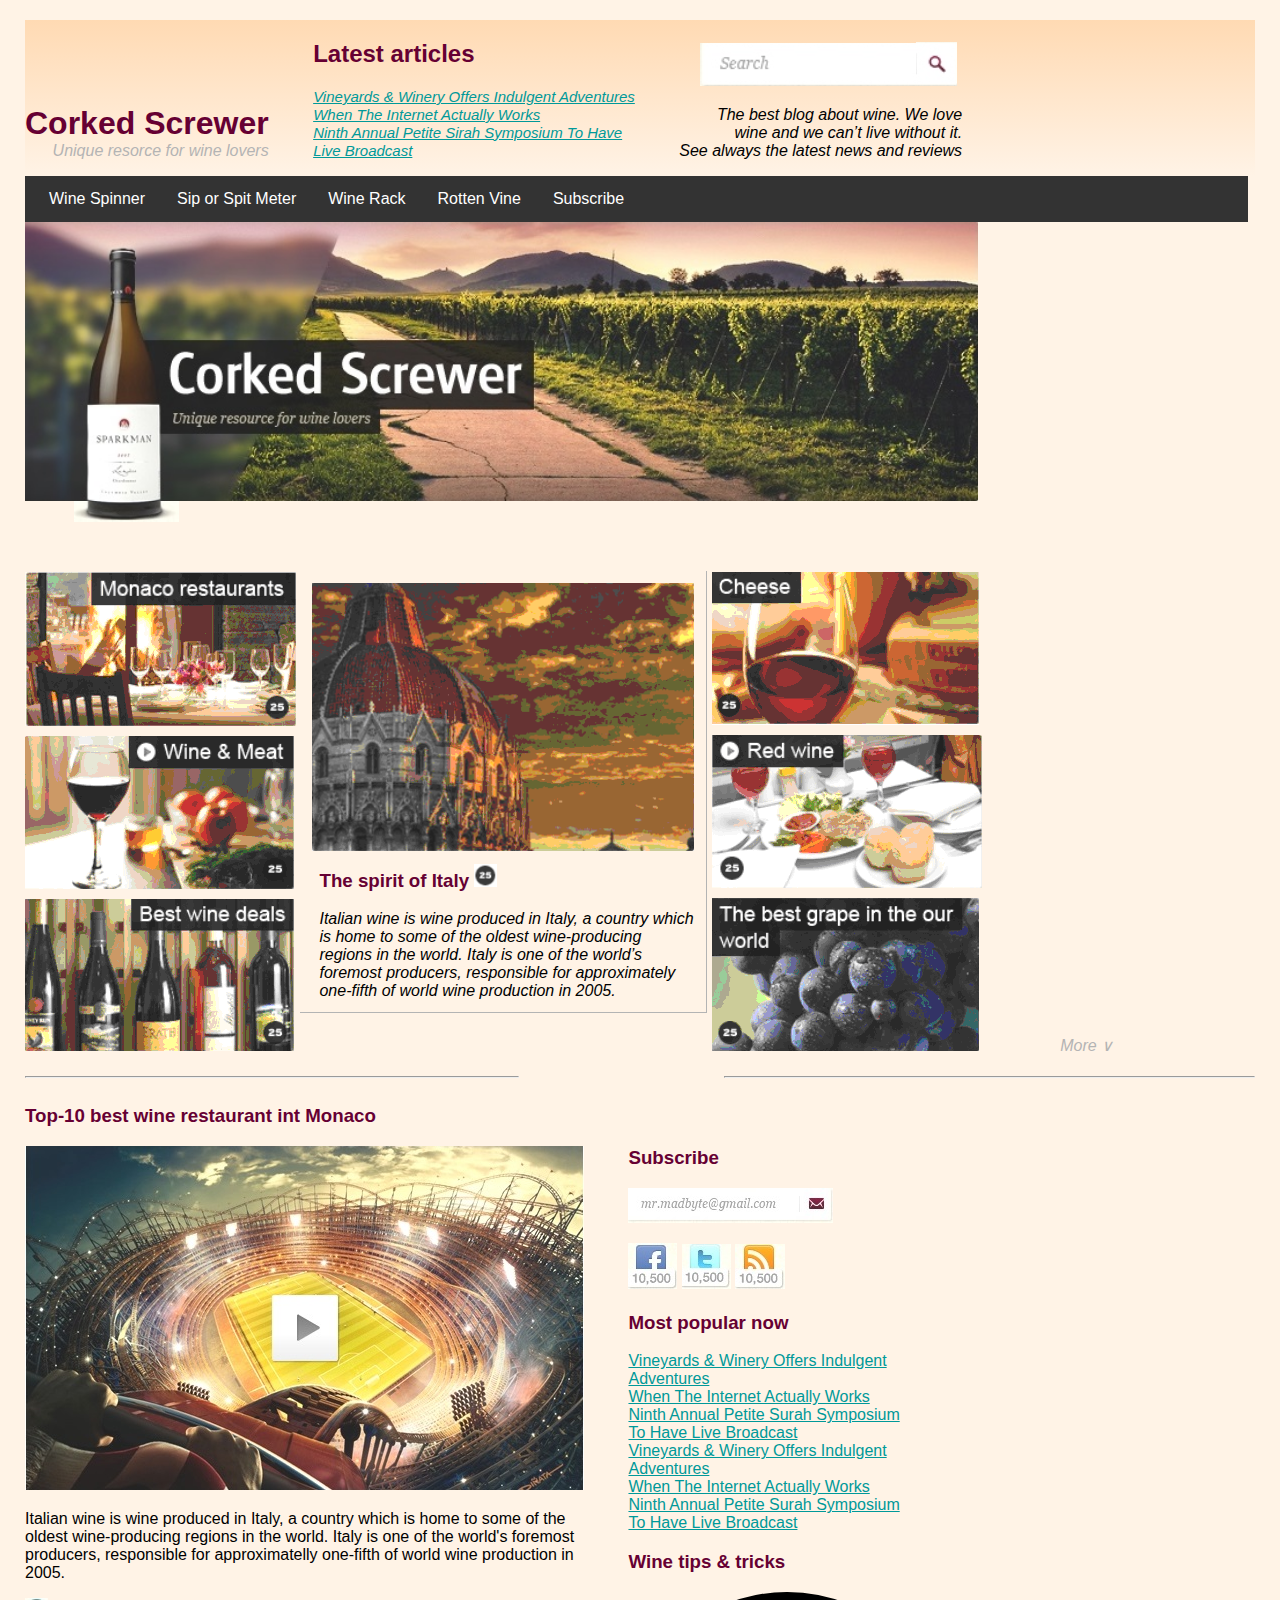
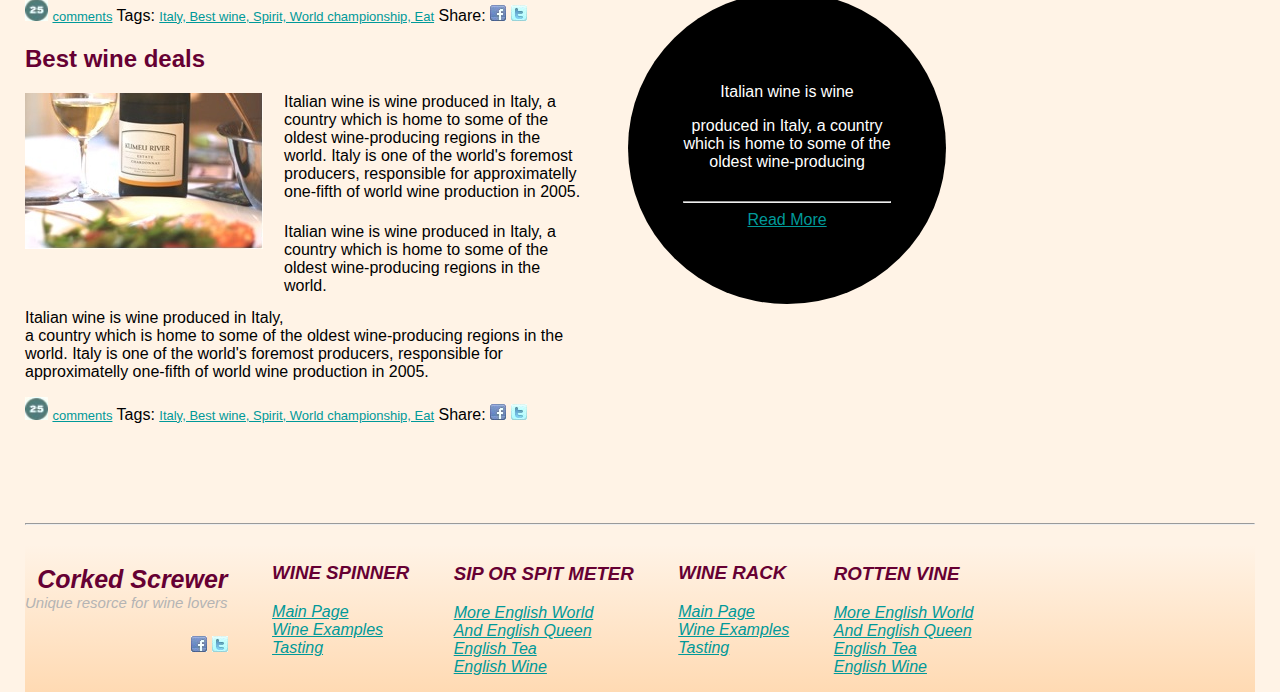
<file: Corked-Screwer/index.htm>
<!DOCTYPE html>
<html lang="en">
<head>
	<meta charset="UTF-8">
	<link rel="stylesheet" type="text/css" href="css/styles.css">
	<title>Corked Screwer</title>
</head>
<body>
<header>
	<div id="div-corked">
		<h1 id="h1-corced"> Corked Screwer</h1>
	<span>Unique resorce for wine lovers</span>
	</div>
	<div class="ib">
		<ul class="none">
			<h2>Latest articles </h2>
			<li><a href="#" class="header-a">Vineyards &amp; Winery Offers Indulgent Adventures</a></li>
			<li><a href="#" class="header-a">When the Internet Actually Works</a></li>
			<li><a href="#" class="header-a">Ninth Annual Petite Sirah Symposium to Have</a></li>
			<li><a href="#" class="header-a">Live Broadcast</a></li>
		</ul>
	</div>

	<div class="ib" id="div-notice">
	<img src="img/search.png" alt="">
	<img src="img/picture.png" alt="" id="div-img-notice">
		<ul class="none">
			<li>The best blog about wine. We love</li>
			<li>wine and we can’t live without it.</li>
			<li>See always the latest news and reviews</li>
	</div>
</header>

<ul class="ul-navigator-bar">
	<li class="li-navigator-bar"><a href="#wine-spinner" class="li-a-nav-bar">Wine Spinner</a></li>
	<li class="li-navigator-bar"><a href="#" class="li-a-nav-bar">Sip or Spit Meter</a></li>
	<li class="li-navigator-bar"><a href="#" class="li-a-nav-bar">Wine Rack</a></li>
	<li class="li-navigator-bar"><a href="#" class="li-a-nav-bar">Rotten Vine</a></li>
	<li class="li-navigator-bar"><a href="#" class="li-a-nav-bar">Subscribe</a></li>
</ul>


<img src="img/vine1.jpg" alt="" id="img-vine1-big">
<img src="img/vine2.jpg" alt="" id="img-vine2-smoll">

<div class="ib">
	<img src="img/img1.png" alt="" class="b">
	<img src="img/img2.png" alt="" class="img">
	<img src="img/img3.png" alt="" class="img">
</div>

<div id="second-div" class="ib">
	<img src="img/img4.png" alt="" class="b" id="img-casle">
	<h3 id="h3-title">The spirit of Italy</h3>
	<img src="img/cost.png" alt="" id="img-cost">
	<i id="i">Italian wine is wine produced in Italy, a country which is home to some of the oldest wine-producing regions in the world. Italy is one of the world’s foremost producers, responsible for approximately one-fifth of world wine production in 2005.</i>
</div>

<div class="ib">
	<img src="img/img5.png" alt="" class="b">
	<img src="img/img6.png" alt="" class="img">
	<img src="img/img7.png" alt="" class="img">
</div>

<hr id="hr-left"></hr>
<i id="i-more"> More &#8744;</i>
<hr id="hr-right"></hr>

<div class="ib" id="div-many-photos">
	<h3 class="b">Top-10 best wine restaurant int Monaco</h3>
	<img src="img/video.jpg" alt="">
	<p>Italian wine is wine produced in Italy, a country which is home to some of the oldest wine-producing regions in the world. Italy is one of the world's foremost producers, responsible for approximatelly one-fifth of world wine production in 2005.</p>
	<img src="img/cost-blue.jpg" alt="" class="img-cost-blue">
	<a href="" class="a-coments">comments</a>
	<span>Tags:</span>
	<a href="" class="a-coments">Italy, Best wine, Spirit, World championship, Eat</a>
	<span>Share:</span>
	<img src="img/facebook-smoll.jpg" alt="">
	<img src="img/twitter-smoll.jpg" alt="">

	<h2>Best wine deals</h2>
	<img src="img/endvine.jpg" alt="" id="img-endvine">

	<span id="span-text1">Italian wine is wine produced in Italy, a country which is home to some of the oldest wine-producing regions in the world. Italy is one of the world's foremost producers, responsible for approximatelly one-fifth of world wine production in 2005.</span>

	<span id="span-text2">Italian wine is wine produced in Italy, a country which is home to some of the oldest wine-producing regions in the world.</span>

	<p id="p-endvine">Italian wine is wine produced in Italy, a country which is home to some of the oldest wine-producing regions in the world. Italy is one of the world's foremost producers, responsible for approximatelly one-fifth of world wine production in 2005.</p>

		<img src="img/cost-blue.jpg" alt="" class="img-cost-blue">
	<a href="" class="a-coments">comments</a>
	<span>Tags:</span>
	<a href="" class="a-coments">Italy, Best wine, Spirit, World championship, Eat</a>
	<span>Share:</span>
	<img src="img/facebook-smoll.jpg" alt="">
	<img src="img/twitter-smoll.jpg" alt="">

</div>

<div class="ib" id="div-second-column">
	<ul class="none">
		<li><h3 class="b">Subscribe</h3></li>
		<li><img src="img/email.jpg" alt="" class="b" id="img-email"></li>
		<li><img src="img/facebook.jpg" alt=""> <img src="img/twitter.jpg" alt=""> <img src="img/else-share.jpg" alt=""></li>
		<li><h3>Most popular now</h3></li>
		<li><a href="">vineyards &amp; winery offers indulgent</a></li>
		<li><a href="">adventures</a></li>
		<li><a href="">when the internet actually works</a></li>
		<li><a href="">ninth annual petite surah symposium</a></li>
		<li><a href="">to have live broadcast</a></li>
		<li><a href="">vineyards &amp; winery offers indulgent</a></li>
		<li><a href="">adventures</a></li>
		<li><a href="">when the internet actually works</a></li>
		<li><a href="">ninth annual petite surah symposium</a></li>
		<li><a href="">to have live broadcast</a></li>
		<li><h3>Wine tips &amp; tricks</h3></li>
		<div id="div-circle">
			<p>Italian wine is wine</p>
			<p class="p-circle">produced in Italy, a country</p>
			<p class="p-circle">which is home to some of the</p>
			<p id="p-circle-last">oldest wine-producing</p>
			<hr>
			<a href="">Read More</a>
		</div>
	</ul>
</div>

<hr>
<footer>
	<i>
	<div id="div-footer">
		<h1 id="h1-footer"> Corked Screwer</h1>
	<p id="p-footer">Unique resorce for wine lovers</p>
	<img src="img/facebook-smoll.jpg" alt="">
	<img src="img/twitter-smoll.jpg" alt="">
</div>
	<div id="div-wine-spinner">
		<ul class="none">
			<h3 class="h3-footer">wine spinner</h3>
			<li><a href="#">Main page</a></li>
			<li><a href="#">Wine examples</a></li>
			<li><a href="#">Tasting</a></li>
		</ul>
	</div>
	<div class="ib">
		<ul class="none">
			<h3 class="h3-footer">sip or spit meter</h3>
			<li><a href="#">More English world</a></li>
			<li><a href="#">And English Queen</a></li>
			<li><a href="#">English Tea</a></li>
			<li><a href="#">English wine</a></li>
		</ul>
	</div>
		<div id="div-wine-rack">
		<ul class="none">
			<h3 class="h3-footer">wine rack</h3>
			<li><a href="#">Main page</a></li>
			<li><a href="#">Wine examples</a></li>
			<li><a href="#">Tasting</a></li>
		</ul>
	</div>
	<div class="ib">
		<ul class="none">
			<h3 class="h3-footer">rotten vine</h3>
			<li><a href="#">More English world</a></li>
			<li><a href="#">And English Queen</a></li>
			<li><a href="#">English Tea</a></li>
			<li><a href="#">English wine</a></li>
		</ul>
	</div>
</i>
</footer>
</body>
</html>
</file>
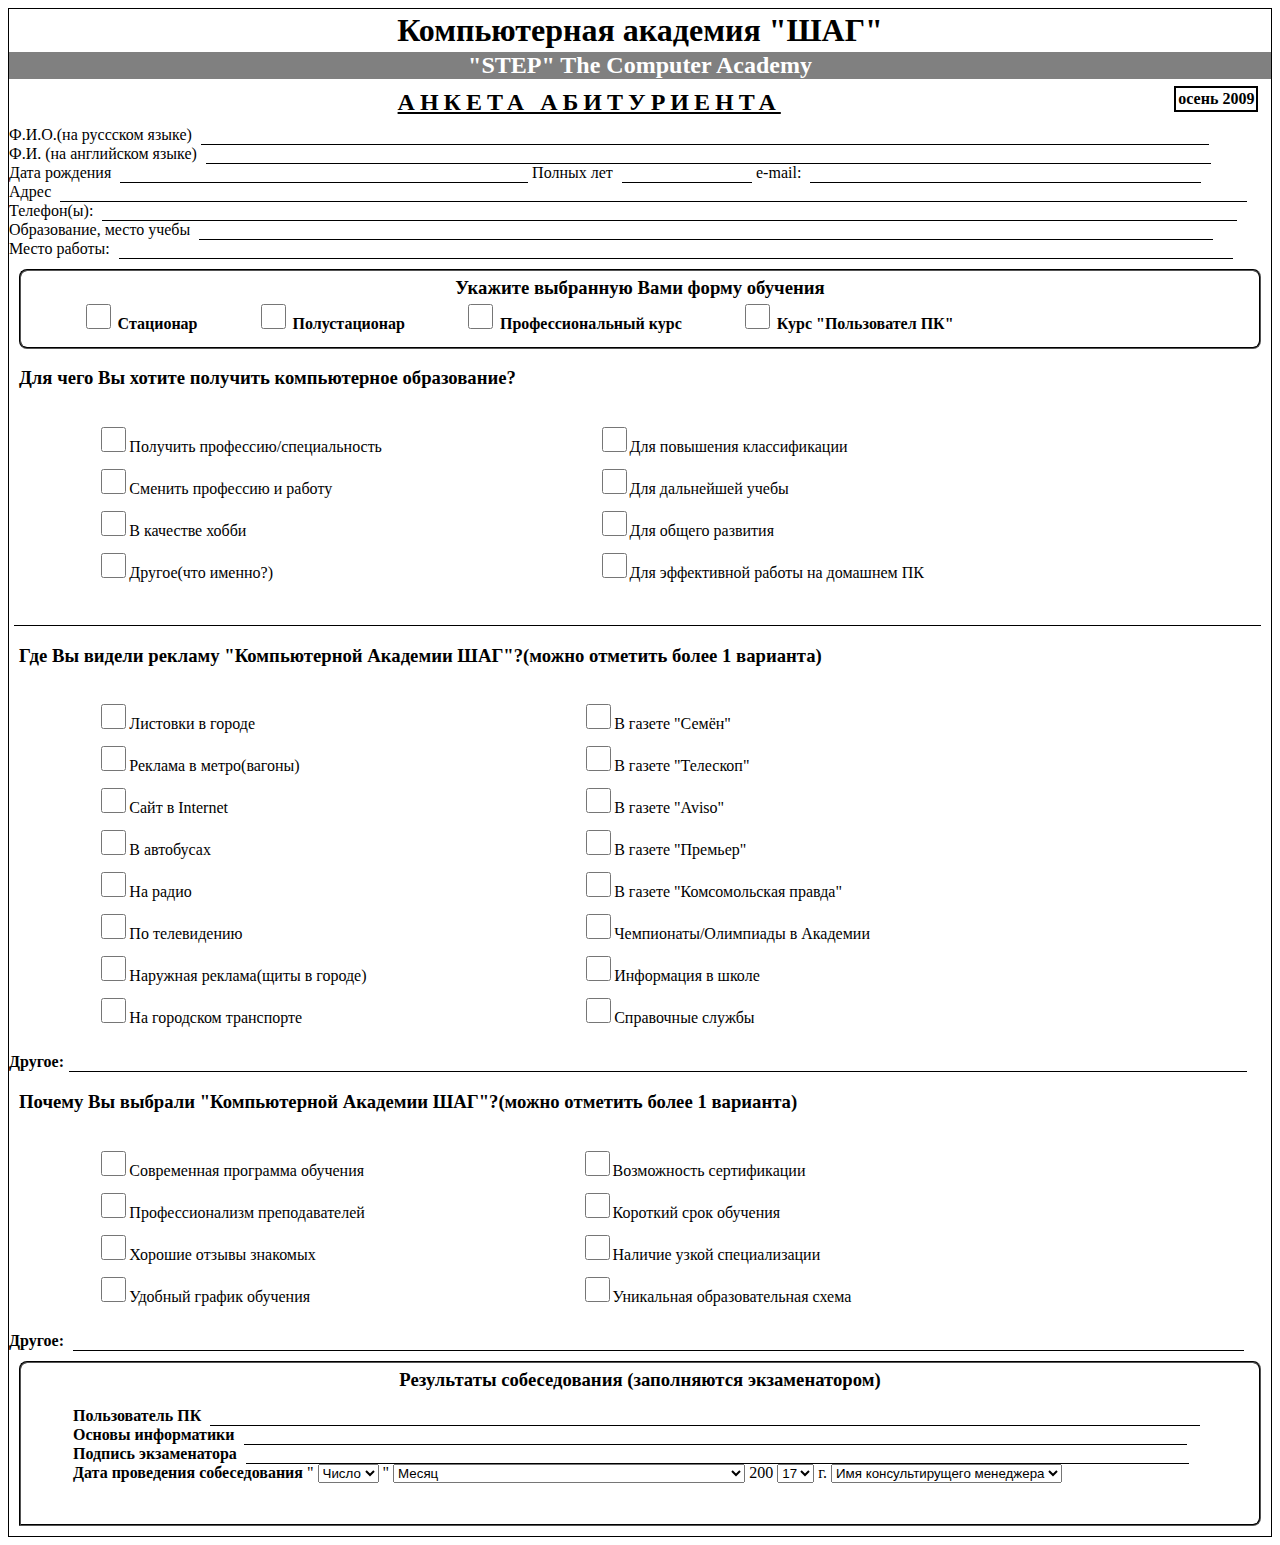
<file: Profile/index.htm>
<!DOCTYPE html>
<html lang="en">
<head>
	<meta charset="UTF-8">
	<title>Form</title>
	<link rel="stylesheet" type="text/css" href="css/styles.css">
</head>

<body>
	<form action="">
		<h1>Компьютерная академия "ШАГ"</h1>
		<h2 id="STEP">"STEP" The Computer Academy</h2>
		<h2 id="h2">анкета абитуриента</h2>
		<strong id="strong">осень 2009</strong>
		<div>
		<span>Ф.И.О.(на руссском языке)</span>
		<input type="text" class="input" style="width: 79.6%">
	</div>
	<div>
		<span>Ф.И. (на английском языке)</span>
		<input type="text" class="input" style="width: 79.3%"></div>
	<div>
		<span>Дата рождения</span>
		<input type="text" class="input" style="width: 32%">
		<span>Полных лет</span>
		<input type="text" class="input" style="width: 10%">
		<span>e-mail:</span>
		<input type="text" class="input" style="width: 30.6%">
	</div>

<div>
		<span>Адрес</span>
		<input type="text" class="input" style="width: 93.7%">
</div>

<div>
<span>Телефон(ы):</span>
<input type="text" class="input" style="width: 89.6%">
</div>

<div>
	<span>Образование, место учебы</span>
	<input type="text" class="input" style="width: 80%">
</div>

<div>
	<span>Место работы:</span>
	<input type="text" class="input" style="width: 88%">
</div>

<div>
	<fieldset style="height: 60px; border-radius: 8px; border-color:black; margin: 10px;">
		<h3 id="h3-form-education">Укажите выбранную Bами форму обучения</h3>
		<ol id="ol-form-education">
			<input type="checkbox" class="input-form-education">
			<li class="li-form-education"><b>Стационар</b></li>
			<input type="checkbox" class="input-form-education">
			<li class="li-form-education"><b>Полустационар</b></li>
			<input type="checkbox" class="input-form-education">
			<li class="li-form-education"><b>Профессиональный курс</b></li>
			<input type="checkbox" class="input-form-education">
			<li class="li-form-education"><b>Курс "Пользовател ПК"</b></li>
		</ol>
	</fieldset>
</div>

<h3 style="margin-left: 10px;">Для чего Вы хотите получить компьютерное образование?</h3>

<ol class="ol-left">
	<li class="li">
		<input type="checkbox" class="input-form-education">Получить профессию/специальность
	</li>
	<li class="li">
		<input type="checkbox" class="input-form-education">Сменить профессию и работу
	</li>
	<li class="li">
		<input type="checkbox" class="input-form-education">В качестве хобби
	</li>
	<li class="li">
		<input type="checkbox" class="input-form-education">Другое(что именно?)
	</li>
</ol>
<ol class="ol-right">
	<li class="li">
		<input type="checkbox" class="input-form-education">Для повышения классификации
	</li>
	<li class="li">
		<input type="checkbox" class="input-form-education">Для дальнейшей учебы
	</li>
	<li class="li">
		<input type="checkbox" class="input-form-education">Для общего развития
	</li>
	<li class="li">
		<input type="checkbox" class="input-form-education">Для эффективной работы на домашнем ПК
	</li>
</ol>

<input type="text" id="input-edu" class="line">

<h3 style="margin-left: 10px;">Где Вы видели рекламу "Компьютерной Академии ШАГ"?(можно отметить более 1 варианта)</h3>

<div>
<ol class="ol-left">
	<li class="li">
		<input type="checkbox" class="input-form-education">Листовки в городе
	</li>
	<li class="li">
				<input type="checkbox" class="input-form-education">Реклама в метро(вагоны)
	</li>
	<li class="li">
		<input type="checkbox" class="input-form-education">Сайт в Internet
	</li>
	<li class="li">
		<input type="checkbox" class="input-form-education">В автобусах
	</li>
	<li class="li">
		<input type="checkbox" class="input-form-education">На радио
	</li>
	<li class="li">
		<input type="checkbox" class="input-form-education">По телевидению
	</li>
	<li class="li">
		<input type="checkbox" class="input-form-education">Наружная реклама(щиты в городе)
	</li>
	<li class="li">
		<input type="checkbox" class="input-form-education">На городском транспорте
	</li>
</ol>

<ol class="ol-right">
	<li class="li">
		<input type="checkbox" class="input-form-education">В газете "Семён"
	</li>
	<li class="li">
		<input type="checkbox" class="input-form-education">В газете "Телескоп"
	</li>
	<li class="li">
		<input type="checkbox" class="input-form-education">В газете "Aviso"
	</li>
	<li class="li">
		<input type="checkbox" class="input-form-education">В газете "Премьер"
	</li>
	<li class="li">
		<input type="checkbox" class="input-form-education">В газете "Комсомольская правда"
	</li>
	<li class="li">
		<input type="checkbox" class="input-form-education">Чемпионаты/Олимпиады в Академии
	</li>
	<li class="li">
		<input type="checkbox" class="input-form-education">Информация в школе
	</li>
	<li class="li">
		<input type="checkbox" class="input-form-education">Справочные службы
	</li>
</ol>
</div>

<b>Другое:<input type="text" id="input-ad" class="line"></b>

<h3 style="margin-left: 10px;">Почему Вы выбрали "Компьютерной Академии ШАГ"?(можно отметить более 1 варианта)</h3>

<ol class="ol-left">
	<li class="li">
		<input type="checkbox" class="input-form-education">Современная программа обучения
	</li>
	<li class="li">
		<input type="checkbox" class="input-form-education">Профессионализм преподавателей
	</li>
	<li class="li">
		<input type="checkbox" class="input-form-education">Хорошие отзывы знакомых
	</li>
	<li class="li">
		<input type="checkbox" class="input-form-education">Удобный график обучения
	</li>
</ol>

<ol class="ol-right">
	<li class="li">
		<input type="checkbox" class="input-form-education">Возможность сертификации
	</li>
	<li class="li">
		<input type="checkbox" class="input-form-education">Короткий срок обучения
	</li>
	<li class="li">
		<input type="checkbox" class="input-form-education">Наличие узкой специализации
	</li>
	<li class="li">
		<input type="checkbox" class="input-form-education">Уникальная образовательная схема
	</li>
</ol>

<div>
<b>Другое:</b> <input type="text" class="line" id="input-why">
</div>

<div>
	<fieldset style="height: 145px; border-radius: 8px 8px 8px 0; border-color:black; margin: 10px;">
		<h3 id="h3-form-education">Результаты собеседования (заполняются экзаменатором)</h3>
		<ol>
			<li class="li-footer"><b>Пользователь ПК</b></li>
			<input type="text" class="line" style="width: 84%">
			<li class="li-footer"><b>Основы информатики</b></li>
			<input type="text" class="line" style="width: 80%">
			<li class="li-footer"><b>Подпись экзаменатора</b></li>
			<input type="text" class="line" style="width: 80%">
			<li class="li-footer"><b>Дата проведения собеседования</b></li>
			<span>"</span>
			<select name="Имя консультирущего менеджера" id=""> 
				<option value="day">Число</option>
				<option value="1">1</option>
				<option value="2">2</option>
				<option value="3">3</option>
				<option value="4">4</option>
				<option value="5">5</option>
				<option value="6">6</option>
				<option value="7">7</option>
				<option value="8">8</option>
				<option value="9">9</option>
				<option value="10">10</option>
				<option value="11">11</option>
				<option value="12">12</option>
				<option value="13">13</option>
				<option value="14">14</option>
				<option value="15">15</option>
				<option value="16">16</option>
				<option value="17">17</option>
				<option value="18">18</option>
				<option value="19">19</option>
				<option value="20">20</option>
				<option value="21">21</option>
				<option value="22">22</option>
				<option value="23">23</option>
				<option value="24">24</option>
				<option value="25">25</option>
				<option value="26">26</option>
				<option value="27">27</option>
				<option value="28">28</option>
				<option value="29">29</option>
				<option value="30">30</option>
				<option value="31">31</option>
</select>
			<span>"</span>
			<select name="month" id="" style="width: 30%;">
				<option value="month">Месяц</option>
				<option value="1">Январь</option>
				<option value="2">Февраль</option>
				<option value="3">Март</option>
				<option value="4">Апрель</option>
				<option value="5">Май</option>
				<option value="6">Июнь</option>
				<option value="7">Июль</option>
				<option value="8">Август</option>
				<option value="9">Сентябрь</option>
				<option value="10">Октябрь</option>
				<option value="11">Ноябрь</option>
				<option value="12">Декабрь</option>
			</select>
			<span>200</span>
			<select name="" id="">
				<option value="17">17</option>
				<option value="18">18</option>
				<option value="19">19</option>
				<option value="20">20</option>
			</select>
			<span>г.</span>



<select name="Имя консультирущего менеджера" id=""> 
	<option value="name">Имя консультирущего менеджера</option>
	<option value="ivanov">Ivanov</option>
	<option value="petrov">Petrov</option>
	<option value="sidorov">Sidorov</option>
</select>
</ol>
</fieldset>
</div>
</form>
</body>
</html>
</file>
<file: Corked-Screwer/css/styles.css>
/*@font-face{
	src:url(font/Glasgow-Medium.ttf);
	font-style: italic;
}*/

html{
	height: 100%;
}

body {
	margin: 8px 25px 8px 25px;
	font-family: arial, sans-serif;
	background: rgb(255, 243, 230);
}

footer {
	margin-top: 20px;
	background: linear-gradient(rgb(255, 243, 230), rgb(255, 218, 179)); 
	background-repeat: no-repeat;
}

header {
	margin-top: 20px;
	background: linear-gradient(rgb(255, 218, 179), rgb(255, 243, 230)); 
	background-repeat: no-repeat;
}

.a-coments{
	font-size: 13px;
}

.ib{
	display: inline-block;
}

.none{
	list-style-type: none;
}

.header-a{
	font-size: 15px;
	font-style: italic;
}

header div ul li{
	font-style: italic;
}

.img{
	display: block; 
	margin-top: 10px;
}

#second-div{
	position: relative; 
	bottom: 55px; 
	padding: 12px; 
	border-right: 1px solid #b4b4b4; 
	border-bottom: 1px solid #b4b4b4; 
	width: 382px;
}

#img-casle{
	width: 382px;
}

#h3-title{
	display: inline-block; 
	margin-left: 7px; 
}

#i{
	display: block; 
	margin-left: 7px; 
}

#i-more{
	color: #b4b4b4;
	position: relative; 
	left: 6%; 
	display: inline-block;
}

#hr-left{
	width: 40%; 
	float: left;
}

#hr-right{
	width: 43%; 
	float: right;
}


.ul-navigator-bar{
	list-style-type: none;
	margin: 0;
	overflow: hidden;
	background-color: #333;
	padding-left: 8px;
	width: 98.75%;
}

.li-navigator-bar{
	float: left;
}

.li-a-nav-bar{
	display: block;
	color: white;
	text-align: center;
	padding: 14px 16px;
	text-decoration: none;
}

#div-corked{
	text-align: right;
	display: inline-block;
}

#div-notice{
	text-align: right;
}

#div-img-notice{
	position: relative; 
	left: -5px;
}

#img-vine1-big{
	width: 953px;
}

#img-vine2-smoll{
	display: block; 
	width: 105px;
	margin-top: -4px; 
	margin-left: 49px; 
	margin-bottom: 50px;
}

.b{
	display: block;
}

#img-cost{
	width: 23px; 
	height: 23px;
}

div ul li a{
	text-transform: capitalize;
}


#img-endvine{
	margin-right: 20px;
}

#span-text1{
	width: 300px; 
	float: right;
}

#span-text2{
	width: 300px; 
	float: right;
	position: relative;
	top: -30px;
}

.h3-footer{
	text-transform: uppercase;
}

#div-footer{
	text-align: right;
	display: inline-block;
	position: relative;
	top: -20px;
}

#div-wine-spinner{
	text-align: left;
	display: inline-block;
	position: relative;
	top: -19px;
}

#div-wine-rack{
	text-align: left;
	display: inline-block;
	position: relative;
	top: -19px;
}

#h1-corced{
	margin: 0;
}

#div-many-photos{
	width: 559px;
}

.img-cost-blue{
	width: 23px; 
	height: 23px;
}

#p-endvine{
	margin-top: 56px;
}

#div-second-column{
	position: relative; 
	top: -195px;
}

#img-email{
	margin-bottom: 20px;
}

#h1-footer{
	margin: 0;
	font-size: 25px;
}

#p-footer{
	margin:0 0 25px 0;
	font-size: 15px;
	color: #b4b4b4;
}

#div-circle{
	padding: 75px 55px 75px 55px; 
	border-radius: 80%; 
	background-color: black; 
	color: white; 
	text-align: center;
}

.p-circle{
	margin: 0;
}

#p-circle-last{
	margin: 0 0 30px 0;
}

h1,h2,h3,h4,h5,h6{
	color: #660033;
}

a{
	color: #009999;
}

header span{
	color: #b4b4b4;
	font-style: italic;
}
</file>
<file: Profile/css/styles.css>
body{
  border: 1px solid black;
}

h1{
	text-align: center; 
	margin: 3px;
}

#STEP{
background-color: grey; 
color: white; 
text-align: center; 
margin: 0px;}

#h2{
position: relative; 
left: 30%; 
text-decoration: underline; 
letter-spacing: 5px; 
text-transform: uppercase; 
margin: 10px; 
display: inline-block;
}

#strong{
border: 2px solid black; 
float: right; 
padding: 2px; 
margin-top: 7px;
position: relative;
right: 1%;
}

.input{
margin-left: 5px;
border: 0;
border-bottom: 1px solid black; 
outline: none;
}

.line{
margin-left: 5px;
border: 0;
border-bottom: 1px solid black;
outline: none;
}

#input-edu{
  display: block;
width: 98.5%;
}

#input-ad{
width: 93%;
}

#input-why{
width: 92.5%;
}

*{
overflow: visible;
}

#ol-form-education{
list-style-type: none; 
float: left; 
height: 15px;
margin-top: 2px; 
padding-left: 0px;
position: relative;
left: 4%;
}

.input-form-education{
width: 25px; 
height: 25px;
}

.li-form-education{
display: inline-block;
margin-right: 55px;
}

#h3-form-education{
margin: 0px; 
text-align: center;
}


.ol-left{
list-style-type: none; 
text-align: left;
padding-left: 0px;
position: relative;
left: 7%;
display: inline-block;
margin-right: 300px;
}

.ol-right{
list-style-type: none; 
padding-left: 0px;
display: inline-block;
}

.li{
margin-bottom: 10px;
}

.li-footer{
display: inline-block;
}

.none{
  text-decoration: none;
}
</file>
